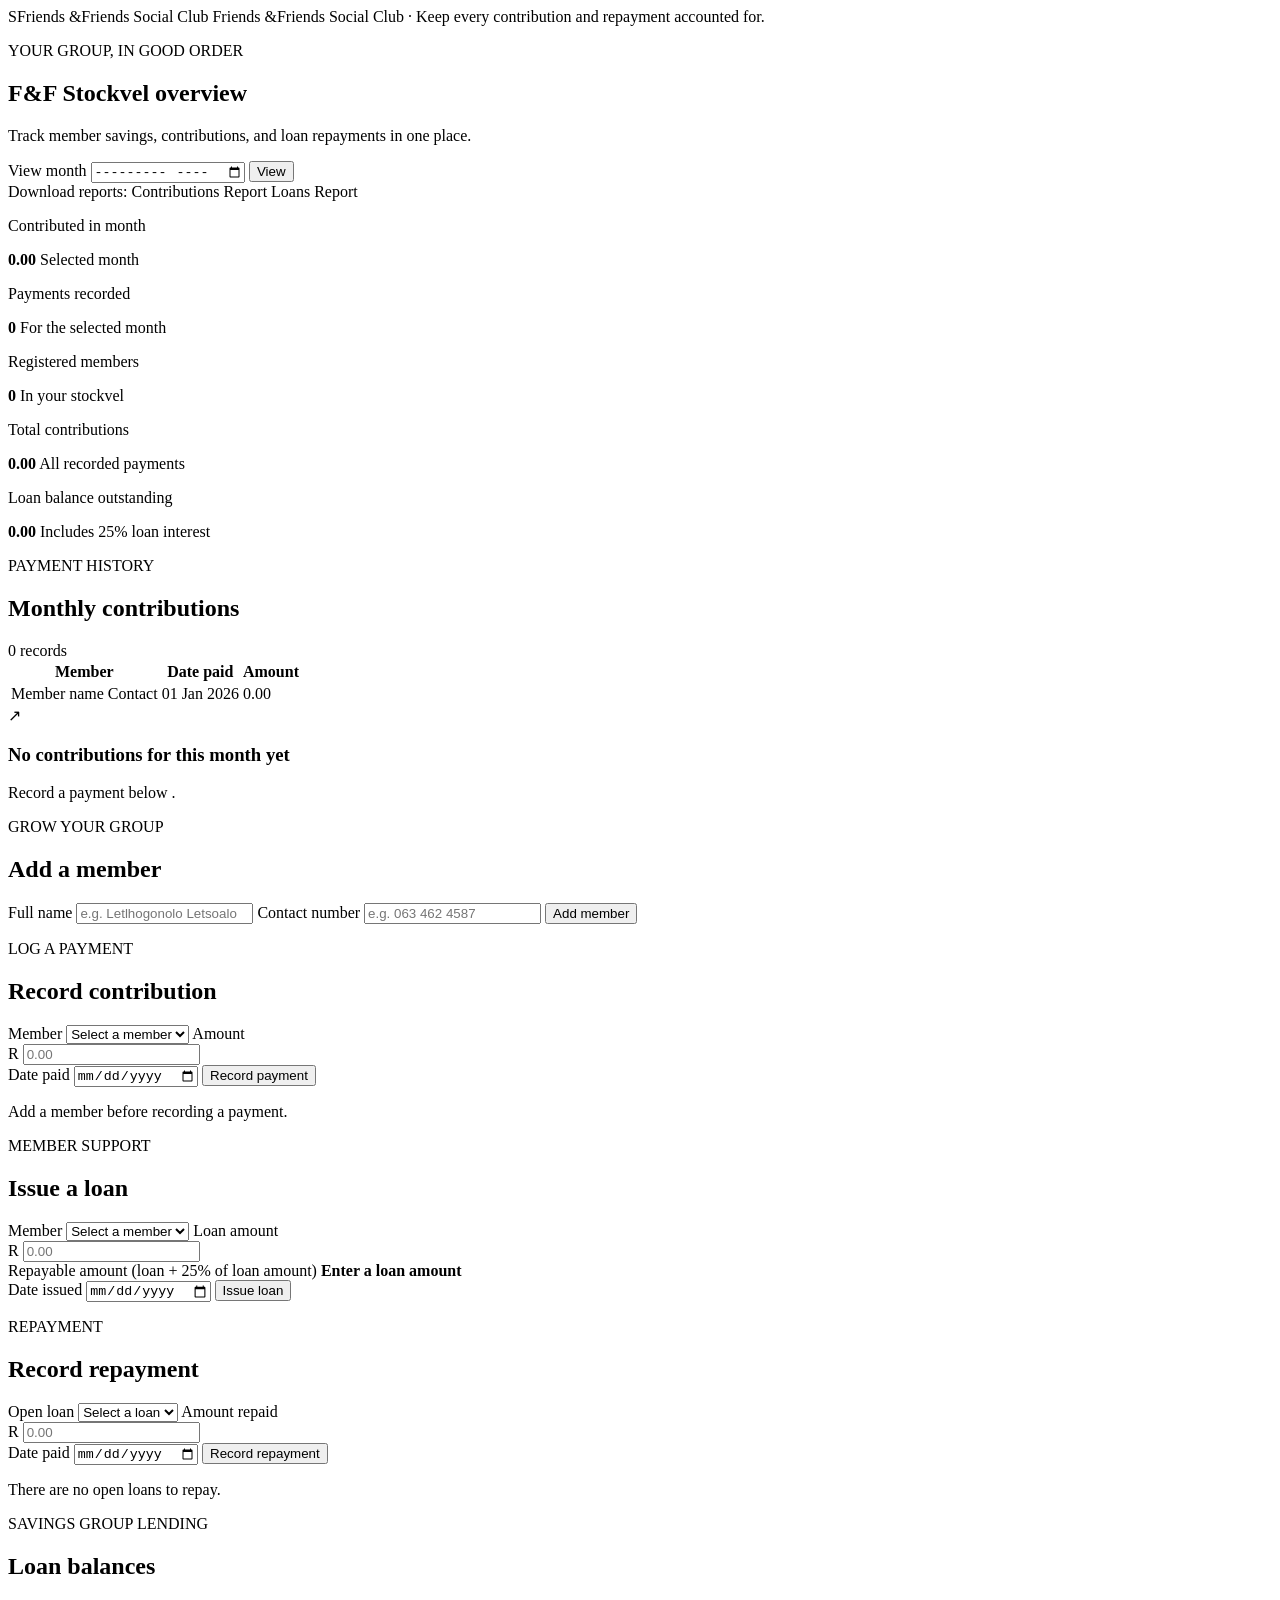
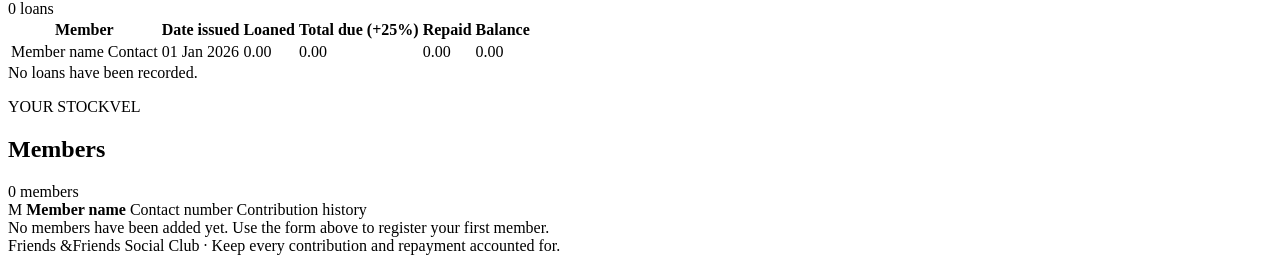
<file: src/main/resources/templates/index.html>
<!DOCTYPE html>
<html lang="en" xmlns:th="http://www.thymeleaf.org">
<head>
    <meta charset="UTF-8">
    <meta name="viewport" content="width=device-width, initial-scale=1">
    <title th:text="${appName}">F&F Contributions</title>
    <link rel="stylesheet" th:href="@{/styles.css}">
</head>
<body>
<header class="topbar">
    <a class="brand" th:href="@{/}"><span class="brand-mark">S</span>Friends &Friends Social Club</a>
    <span class="topbar-caption">Friends &Friends Social Club <span>·</span> Keep every contribution and repayment accounted for.</span>
</header>

<main class="page">
    <section class="welcome">
        <div>
            <p class="eyebrow">YOUR GROUP, IN GOOD ORDER</p>
            <h1>F&F Stockvel overview</h1>
            <p class="subtitle">Track member savings, contributions, and loan repayments in one place.</p>
        </div>
        <form class="month-picker" method="get" th:action="@{/}">
            <label for="month">View month</label>
            <input id="month" name="month" type="month" th:value="${selectedMonth}">
            <button class="button button-dark" type="submit">View</button>
        </form>
    </section>

    <div class="notice success" th:if="${success}" th:text="${success}" role="status"></div>
    <div class="notice error" th:if="${error}" th:text="${error}" role="alert"></div>

    <nav class="report-links" aria-label="Download reports">
        <span>Download reports:</span>
        <a th:href="@{/reports/contributions.csv}">Contributions Report</a>
        <a th:href="@{/reports/loans.csv}">Loans Report</a>
    </nav>

    <section class="stats" aria-label="Stockvel summary">
        <article class="stat-card">
            <p>Contributed in <span th:text="${selectedMonth}">month</span></p>
            <strong th:text="${#numbers.formatDecimal(monthlyTotal, 1, 2)}">0.00</strong>
            <span class="stat-note">Selected month</span>
        </article>
        <article class="stat-card">
            <p>Payments recorded</p>
            <strong th:text="${monthlyContributionCount}">0</strong>
            <span class="stat-note">For the selected month</span>
        </article>
        <article class="stat-card">
            <p>Registered members</p>
            <strong th:text="${memberCount}">0</strong>
            <span class="stat-note">In your stockvel</span>
        </article>
        <article class="stat-card">
            <p>Total contributions</p>
            <strong th:text="${#numbers.formatDecimal(lifetimeTotal, 1, 2)}">0.00</strong>
            <span class="stat-note">All recorded payments</span>
        </article>
        <article class="stat-card stat-card-accent">
            <p>Loan balance outstanding</p>
            <strong th:text="${#numbers.formatDecimal(outstandingLoanTotal, 1, 2)}">0.00</strong>
            <span class="stat-note">Includes 25% loan interest</span>
        </article>
    </section>

    <section class="content-grid">
        <div class="panel">
            <div class="panel-heading">
                <div>
                    <p class="eyebrow">PAYMENT HISTORY</p>
                    <h2 th:text="'Contributions for ' + ${selectedMonth}">Monthly contributions</h2>
                </div>
                <span class="count-badge" th:text="${contributions.size()} + ' records'">0 records</span>
            </div>
            <div class="table-wrap" th:if="${!contributions.isEmpty()}">
                <table>
                    <thead>
                    <tr>
                        <th>Member</th>
                        <th>Date paid</th>
                        <th class="amount-cell">Amount</th>
                    </tr>
                    </thead>
                    <tbody>
                    <tr th:each="contribution : ${contributions}">
                        <td>
                            <span class="member-name" th:text="${contribution.member.fullName}">Member name</span>
                            <span class="member-contact" th:text="${contribution.member.contactNumber}">Contact</span>
                        </td>
                        <td th:text="${#temporals.format(contribution.contributionDate, 'dd MMM yyyy')}">01 Jan 2026</td>
                        <td class="amount-cell amount" th:text="${#numbers.formatDecimal(contribution.amount, 1, 2)}">0.00</td>
                    </tr>
                    </tbody>
                </table>
            </div>
            <div class="empty-state" th:if="${contributions.isEmpty()}">
                <span class="empty-icon">↗</span>
                <h3>No contributions for this month yet</h3>
                <p>Record a payment below .</p>
            </div>
        </div>

        <aside class="side-panels">
            <section class="panel form-panel">
                <p class="eyebrow">GROW YOUR GROUP</p>
                <h2>Add a member</h2>
                <form method="post" th:action="@{/members}" th:object="${memberForm}">
                    <input type="hidden" name="month" th:value="${selectedMonth}">
                    <label for="fullName">Full name</label>
                    <input id="fullName" type="text" th:field="*{fullName}" placeholder="e.g. Letlhogonolo Letsoalo"
                           autocomplete="name" maxlength="120" required>
                    <label for="contactNumber">Contact number</label>
                    <input id="contactNumber" type="tel" th:field="*{contactNumber}" placeholder="e.g. 063 462 4587"
                           autocomplete="tel" maxlength="40" required>
                    <button class="button button-primary" type="submit">Add member</button>
                </form>
            </section>

            <section class="panel form-panel">
                <p class="eyebrow">LOG A PAYMENT</p>
                <h2>Record contribution</h2>
                <form method="post" th:action="@{/contributions}" th:object="${contributionForm}">
                    <input type="hidden" name="month" th:value="${selectedMonth}">
                    <label for="memberId">Member</label>
                    <select id="memberId" th:field="*{memberId}" required>
                        <option value="">Select a member</option>
                        <option th:each="member : ${members}" th:value="${member.id}"
                                th:text="${member.fullName}"></option>
                    </select>
                    <label for="amount">Amount</label>
                    <div class="amount-input">
                        <span>R</span>
                        <input id="amount" type="number" th:field="*{amount}" min="0.01" step="0.01"
                               placeholder="0.00" required>
                    </div>
                    <label for="contributionDate">Date paid</label>
                    <input id="contributionDate" type="date" th:field="*{contributionDate}" required>
                    <button class="button button-primary" type="submit" th:disabled="${members.isEmpty()}">
                        Record payment
                    </button>
                    <p class="form-hint" th:if="${members.isEmpty()}">Add a member before recording a payment.</p>
                </form>
            </section>

            <section class="panel form-panel">
                <p class="eyebrow">MEMBER SUPPORT</p>
                <h2>Issue a loan</h2>
                <form method="post" th:action="@{/loans}" th:object="${loanForm}">
                    <input type="hidden" name="month" th:value="${selectedMonth}">
                    <label for="loanMemberId">Member</label>
                    <select id="loanMemberId" th:field="*{memberId}" required>
                        <option value="">Select a member</option>
                        <option th:each="member : ${members}" th:value="${member.id}"
                                th:text="${member.fullName}"></option>
                    </select>
                    <label for="principal">Loan amount</label>
                    <div class="amount-input">
                        <span>R</span>
                        <input id="principal" type="number" th:field="*{principal}" min="0.01" step="0.01"
                               placeholder="0.00" required>
                    </div>
                    <div class="repayable-preview" aria-live="polite">
                        <span>Repayable amount <span class="preview-rate">(loan + 25% of loan amount)</span></span>
                        <strong id="repayableAmount">Enter a loan amount</strong>
                    </div>
                    <label for="loanDate">Date issued</label>
                    <input id="loanDate" type="date" th:field="*{loanDate}" required>
                    <button class="button button-primary" type="submit" th:disabled="${members.isEmpty()}">
                        Issue loan
                    </button>
                </form>
            </section>

            <section class="panel form-panel">
                <p class="eyebrow">REPAYMENT</p>
                <h2>Record repayment</h2>
                <form method="post" th:action="@{/repayments}" th:object="${repaymentForm}">
                    <input type="hidden" name="month" th:value="${selectedMonth}">
                    <label for="loanId">Open loan</label>
                    <select id="loanId" th:field="*{loanId}" required>
                        <option value="">Select a loan</option>
                        <option th:each="loan : ${openLoans}" th:value="${loan.id}"
                                th:text="${loan.member.fullName + ' — R' + #numbers.formatDecimal(loanBalances.get(loan.id), 1, 2)}"></option>
                    </select>
                    <label for="repaymentAmount">Amount repaid</label>
                    <div class="amount-input">
                        <span>R</span>
                        <input id="repaymentAmount" type="number" th:field="*{amount}" min="0.01" step="0.01"
                               placeholder="0.00" required>
                    </div>
                    <label for="repaymentDate">Date paid</label>
                    <input id="repaymentDate" type="date" th:field="*{repaymentDate}" required>
                    <button class="button button-primary" type="submit" th:disabled="${openLoans.isEmpty()}">
                        Record repayment
                    </button>
                    <p class="form-hint" th:if="${openLoans.isEmpty()}">There are no open loans to repay.</p>
                </form>
            </section>
        </aside>
    </section>

    <section class="lower-grid" aria-label="Loans and stockvel members">
        <section class="panel loans-panel">
            <div class="panel-heading">
                <div>
                    <p class="eyebrow">SAVINGS GROUP LENDING</p>
                    <h2>Loan balances</h2>
                </div>
                <span class="count-badge" th:text="${loans.size()} + ' loans'">0 loans</span>
            </div>
            <div class="table-wrap" th:if="${!loans.isEmpty()}">
                <table>
                    <thead>
                    <tr>
                        <th>Member</th>
                        <th>Date issued</th>
                        <th class="amount-cell">Loaned</th>
                        <th class="amount-cell">Total due (+25%)</th>
                        <th class="amount-cell">Repaid</th>
                        <th class="amount-cell">Balance</th>
                    </tr>
                    </thead>
                    <tbody>
                    <tr th:each="loan : ${loans}">
                        <td>
                            <span class="member-name" th:text="${loan.member.fullName}">Member name</span>
                            <span class="member-contact" th:text="${loan.member.contactNumber}">Contact</span>
                        </td>
                        <td th:text="${#temporals.format(loan.loanDate, 'dd MMM yyyy')}">01 Jan 2026</td>
                        <td class="amount-cell" th:text="${#numbers.formatDecimal(loan.principal, 1, 2)}">0.00</td>
                        <td class="amount-cell" th:text="${#numbers.formatDecimal(loan.getTotalRepayable(), 1, 2)}">0.00</td>
                        <td class="amount-cell" th:text="${#numbers.formatDecimal(repaidAmounts.get(loan.id), 1, 2)}">0.00</td>
                        <td class="amount-cell amount" th:text="${#numbers.formatDecimal(loanBalances.get(loan.id), 1, 2)}">0.00</td>
                    </tr>
                    </tbody>
                </table>
            </div>
            <div class="empty-members" th:if="${loans.isEmpty()}">
                No loans have been recorded.
            </div>
        </section>

        <section class="panel members-panel">
            <div class="panel-heading">
                <div>
                    <p class="eyebrow">YOUR STOCKVEL</p>
                    <h2>Members</h2>
                </div>
                <span class="count-badge" th:text="${memberCount} + ' members'">0 members</span>
            </div>
            <div class="member-list" th:if="${!members.isEmpty()}">
                <div class="member-row" th:each="member : ${members}">
                    <span class="avatar" th:text="${#strings.substring(member.fullName, 0, 1).toUpperCase()}">M</span>
                    <span class="member-details">
                        <strong th:text="${member.fullName}">Member name</strong>
                        <span th:text="${member.contactNumber}">Contact number</span>
                    </span>
                    <a class="member-history-link"
                       th:href="@{/members/{memberId}/contributions(memberId=${member.id})}">
                        Contribution history
                    </a>
                </div>
            </div>
            <div class="empty-members" th:if="${members.isEmpty()}">
                No members have been added yet. Use the form above to register your first member.
            </div>
        </section>
    </section>
</main>
<footer>Friends &Friends Social Club <span>·</span> Keep every contribution and repayment accounted for.</footer>
<script th:src="@{/loan-calculator.js}" defer></script>
</body>
</html>
</file>
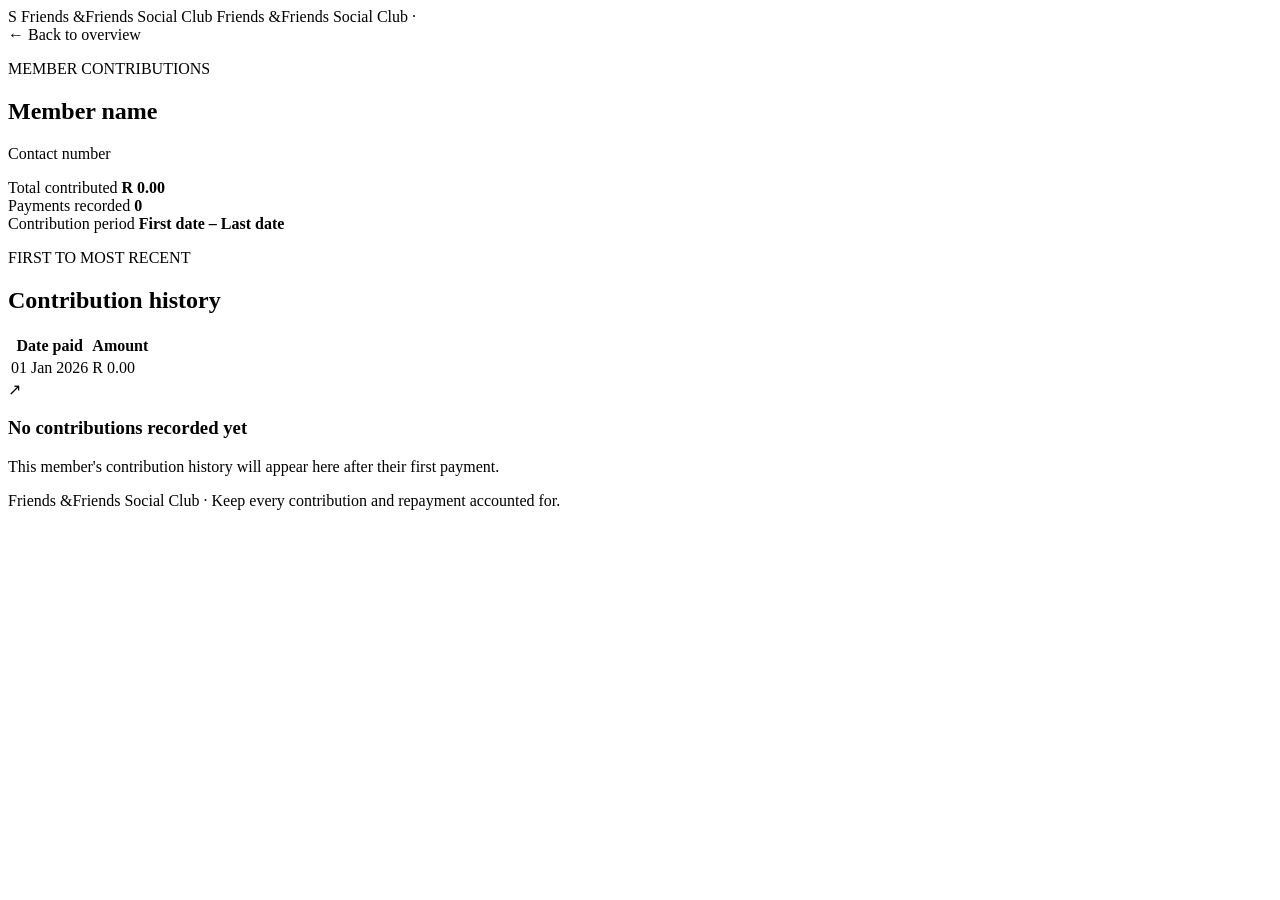
<file: src/main/resources/templates/member-contributions.html>
<!DOCTYPE html>
<html lang="en" xmlns:th="http://www.thymeleaf.org">
<head>
    <meta charset="UTF-8">
    <meta name="viewport" content="width=device-width, initial-scale=1">
    <title th:text="${member.fullName} + ' - Contribution history'">Contribution history</title>
    <link rel="stylesheet" th:href="@{/styles.css}">
</head>
<body>
<header class="topbar">
    <a class="brand" th:href="@{/}"><span class="brand-mark">S</span> Friends &Friends Social Club</a>
    <span class="topbar-caption">Friends &Friends Social Club <span>·
</header>

<main class="page">
    <a class="history-back" th:href="@{/}">← Back to overview</a>
    <section class="welcome">
        <div>
            <p class="eyebrow">MEMBER CONTRIBUTIONS</p>
            <h1 th:text="${member.fullName}">Member name</h1>
            <p class="subtitle" th:text="${member.contactNumber}">Contact number</p>
        </div>
    </section>

    <section class="history-summary" aria-label="Contribution summary">
        <article>
            <span>Total contributed</span>
            <strong th:text="'R ' + ${#numbers.formatDecimal(contributionTotal, 1, 2)}">R 0.00</strong>
        </article>
        <article>
            <span>Payments recorded</span>
            <strong th:text="${contributions.size()}">0</strong>
        </article>
        <article th:if="${!contributions.isEmpty()}">
            <span>Contribution period</span>
            <strong class="period-value">
                <span th:text="${#temporals.format(contributions.get(0).contributionDate, 'dd MMM yyyy')}">First date</span>
                <span> – </span>
                <span th:text="${#temporals.format(contributions.get(contributions.size() - 1).contributionDate, 'dd MMM yyyy')}">Last date</span>
            </strong>
        </article>
    </section>

    <section class="panel">
        <div class="panel-heading">
            <div>
                <p class="eyebrow">FIRST TO MOST RECENT</p>
                <h2>Contribution history</h2>
            </div>
        </div>
        <div class="table-wrap" th:if="${!contributions.isEmpty()}">
            <table>
                <thead>
                <tr>
                    <th>Date paid</th>
                    <th class="amount-cell">Amount</th>
                </tr>
                </thead>
                <tbody>
                <tr th:each="contribution : ${contributions}">
                    <td th:text="${#temporals.format(contribution.contributionDate, 'dd MMM yyyy')}">01 Jan 2026</td>
                    <td class="amount-cell amount"
                        th:text="'R ' + ${#numbers.formatDecimal(contribution.amount, 1, 2)}">R 0.00</td>
                </tr>
                </tbody>
            </table>
        </div>
        <div class="empty-state" th:if="${contributions.isEmpty()}">
            <span class="empty-icon">↗</span>
            <h3>No contributions recorded yet</h3>
            <p>This member's contribution history will appear here after their first payment.</p>
        </div>
    </section>
</main>
<footer>Friends &Friends Social Club <span>·</span> Keep every contribution and repayment accounted for.</footer>
</body>
</html>
</file>
